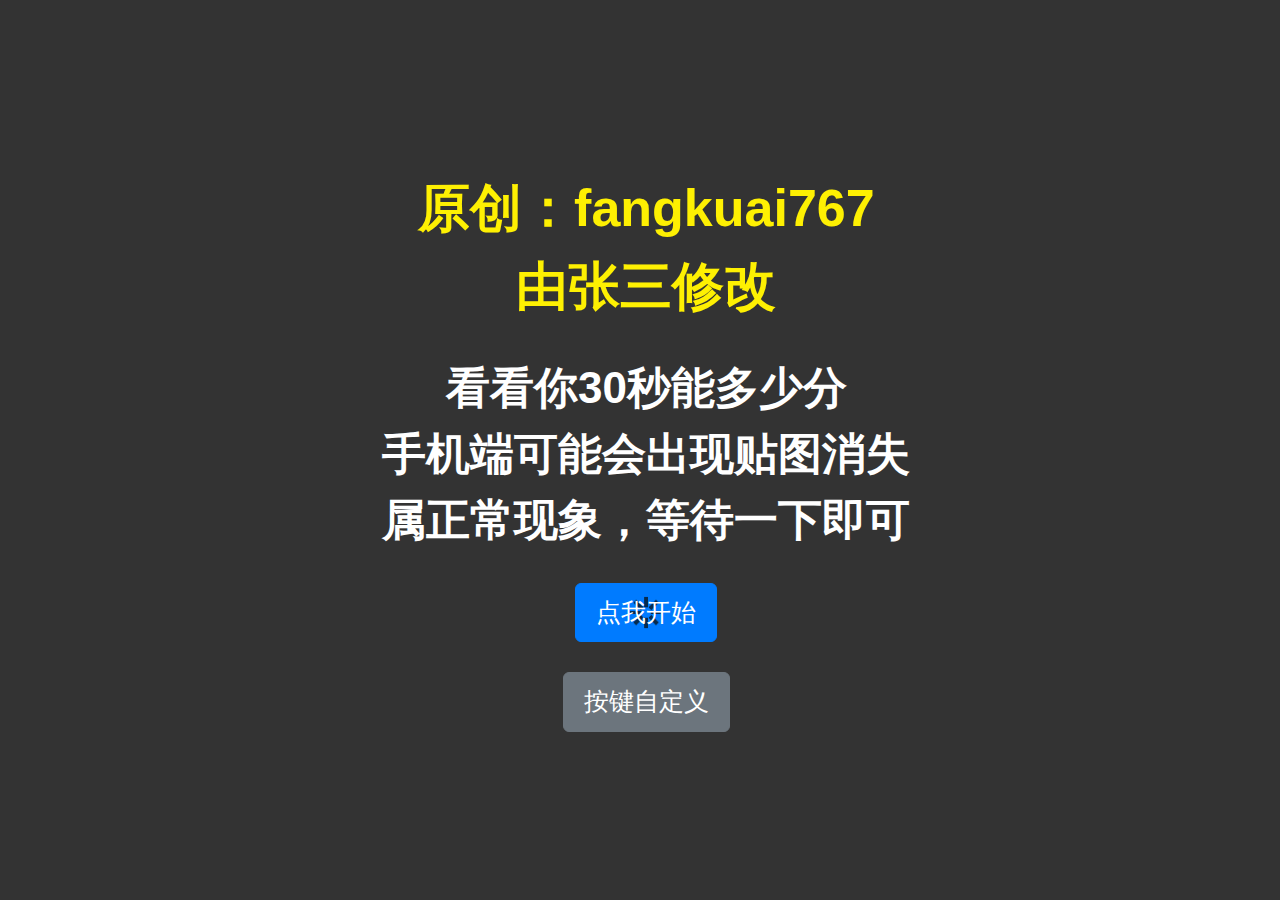
<file: index.html>
<!DOCTYPE html>
<html>

<head>
    <title>迷你钢琴块儿</title>
    <meta itemprop="name" content="迷你钢琴块儿" />
    <meta itemprop="description" content="迷你钢琴块儿" />
    <meta charset="utf-8" />
    <meta name="viewport" content="initial-scale=1, user-scalable=no, minimum-scale=1.0, maximum-scale=1.0, width=device-width,target-densitydpi=device-dpi" />
    <link rel="stylesheet" href="https://stackpath.bootstrapcdn.com/bootstrap/4.3.1/css/bootstrap.min.css" integrity="sha384-ggOyR0iXCbMQv3Xipma34MD+dH/1fQ784/j6cY/iJTQUOhcWr7x9JvoRxT2MZw1T" crossorigin="anonymous">
    <link href="./static/index.css" rel="stylesheet" type="text/css">
    <script src="https://pv.sohu.com/cityjson?ie=utf-8"></script>
    <script src="https://code.createjs.com/1.0.0/createjs.min.js"></script>
    <script src="https://passport.cnblogs.com/scripts/jsencrypt.min.js"></script>
    <script src="./static/index.js"></script>
</head>

<body onLoad="init()" oncontextmenu=self.event.returnValue=false>
    <div id="GameScoreLayer" class="BBOX SHADE bgc1" style="display:none;">
        <div style="padding:5%;margin-top: 200px;background-color: rgba(125, 181, 216, 0.3);">
            <div id="GameScoreLayer-text"></div>
            <div id="GameScoreLayer-score" style="margin:10px 0;">得分</div>
            <div id="GameScoreLayer-bast">最佳</div>
            <button type="button" class="btn btn-secondary btn-lg" onclick="replayBtn()">重来</button>
            <button type="button" class="btn btn-secondary btn-lg" onclick="window.location.href='https://github.com/arcxingye/EatKano'">开源</button>
            <button type="button" class="btn btn-secondary btn-lg" onclick="window.location.href='https://github.com/fangkuai767/EatKun'">开源（改）</button>
        </div>
    </div>
    </div>
    <div id="welcome" class="SHADE BOX-M">
        <div class="welcome-bg FILL"></div>
        <div class="FILL BOX-M" style="position:absolute;top:0;left:0;right:0;bottom:0;z-index:5;">
            <div style="margin:0 8% 0 9%;">
                <div style="font-size:2.6em; color:#FEF002;">原创：fangkuai767<br>由张三修改</div><br />
                <div style="font-size:2.2em; color:#fff; line-height:1.5em;">
                    看看你30秒能多少分<br />
                    手机端可能会出现贴图消失<br />
                    属正常现象，等待一下即可<br />
                </div>
                <br />
                <div id="btn_group" style="display: block;">
                    <button type="button" id="ready-btn" class="btn btn-primary loading btn-lg">点我开始</button>
                    <br /><br />
                    <button type="button" class="btn btn-secondary btn-lg" onclick="show_setting()">按键自定义</button>
                </div>
                <div id="setting" style="display: none;">
                    <!-- 此为无排行榜版本，去除名字留言 -->
                    <div class="input-group mb-3" style="display: none;">
                        <div class="input-group-prepend">
                            <span class="input-group-text" id="basic-addon1">名字</span>
                        </div>
                        <input type="text" id="username" class="form-control" maxlength=8 placeholder="用于纪录排行(特殊字符会被过滤)">
                    </div>
                    <div class="input-group mb-3" style="display: none;">
                        <div class="input-group-prepend">
                            <span class="input-group-text" id="basic-addon1">留言</span>
                        </div>
                        <input type="text" id="message" class="form-control" maxlength=50 placeholder="禁广告/脏话(本项可不填)">
                    </div>
                    <div class="input-group mb-3">
                        <div class="input-group-prepend">
                            <span class="input-group-text" id="basic-addon1">按键</span>
                        </div>
                        <input type="text" id="keyboard" class="form-control" maxlength=4 placeholder="默认为1234">
                    </div>
                    <button type="button" class="btn btn-secondary btn-lg" onclick="show_btn();save_cookie();">完成</button>
                </div>
            </div>
        </div>
    </div>
</body>

</html>
</file>
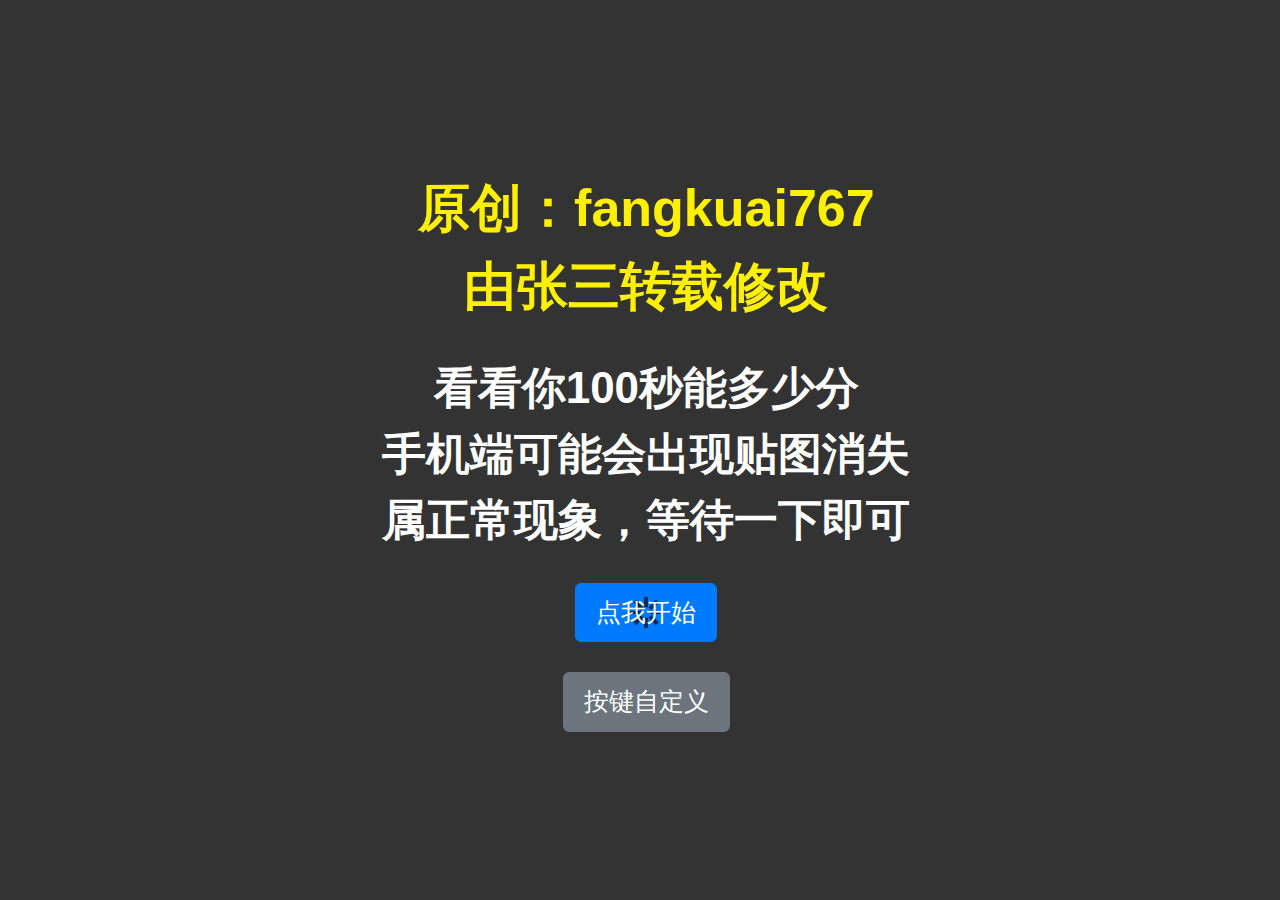
<file: yinbi.html>
<!DOCTYPE html>
<html>

<head>
    <title>迷你钢琴块</title>
    <meta itemprop="name" content="迷你钢琴块老千版" />
    <meta itemprop="description" content="迷你钢琴块老千版" />
    <meta charset="utf-8" />
    <meta name="viewport" content="initial-scale=1, user-scalable=no, minimum-scale=1.0, maximum-scale=1.0, width=device-width,target-densitydpi=device-dpi" />
    <link rel="stylesheet" href="https://stackpath.bootstrapcdn.com/bootstrap/4.3.1/css/bootstrap.min.css" integrity="sha384-ggOyR0iXCbMQv3Xipma34MD+dH/1fQ784/j6cY/iJTQUOhcWr7x9JvoRxT2MZw1T" crossorigin="anonymous">
    <link href="./static/index.css" rel="stylesheet" type="text/css">
    <script src="https://pv.sohu.com/cityjson?ie=utf-8"></script>
    <script src="https://code.createjs.com/1.0.0/createjs.min.js"></script>
    <script src="https://passport.cnblogs.com/scripts/jsencrypt.min.js"></script>
    <script src="./static/yinbi.js"></script>
</head>

<body onLoad="init()" oncontextmenu=self.event.returnValue=false>
    <div id="GameScoreLayer" class="BBOX SHADE bgc1" style="display:none;">
        <div style="padding:5%;margin-top: 200px;background-color: rgba(125, 181, 216, 0.3);">
            <div id="GameScoreLayer-text"></div>
            <div id="GameScoreLayer-score" style="margin:10px 0;">得分</div>
            <div id="GameScoreLayer-bast">最佳</div>
            <button type="button" class="btn btn-secondary btn-lg" onclick="replayBtn()">重来</button>
            <button type="button" class="btn btn-secondary btn-lg" onclick="window.location.href='https://github.com/arcxingye/EatKano'">开源</button>
            <button type="button" class="btn btn-secondary btn-lg" onclick="window.location.href='https://github.com/fangkuai767/EatKun'">开源（改）</button>
        </div>
    </div>
    </div>
    <div id="welcome" class="SHADE BOX-M">
        <div class="welcome-bg FILL"></div>
        <div class="FILL BOX-M" style="position:absolute;top:0;left:0;right:0;bottom:0;z-index:5;">
            <div style="margin:0 8% 0 9%;">
                <div style="font-size:2.6em; color:#FEF002;">原创：fangkuai767<br>由张三转载修改</div><br />
                <div style="font-size:2.2em; color:#fff; line-height:1.5em;">
                    看看你100秒能多少分<br />
                    手机端可能会出现贴图消失<br />
                    属正常现象，等待一下即可<br />
                </div>
                <br />
                <div id="btn_group" style="display: block;">
                    <button type="button" id="ready-btn" class="btn btn-primary loading btn-lg">点我开始</button>
                    <br /><br />
                    <button type="button" class="btn btn-secondary btn-lg" onclick="show_setting()">按键自定义</button>
                </div>
                <div id="setting" style="display: none;">
                    <!-- 此为无排行榜版本，去除名字留言 -->
                    <div class="input-group mb-3" style="display: none;">
                        <div class="input-group-prepend">
                            <span class="input-group-text" id="basic-addon1">名字</span>
                        </div>
                        <input type="text" id="username" class="form-control" maxlength=8 placeholder="用于纪录排行(特殊字符会被过滤)">
                    </div>
                    <div class="input-group mb-3" style="display: none;">
                        <div class="input-group-prepend">
                            <span class="input-group-text" id="basic-addon1">留言</span>
                        </div>
                        <input type="text" id="message" class="form-control" maxlength=50 placeholder="禁广告/脏话(本项可不填)">
                    </div>
                    <div class="input-group mb-3">
                        <div class="input-group-prepend">
                            <span class="input-group-text" id="basic-addon1">按键</span>
                        </div>
                        <input type="text" id="keyboard" class="form-control" maxlength=4 placeholder="默认为1234">
                    </div>
                    <button type="button" class="btn btn-secondary btn-lg" onclick="show_btn();save_cookie();">完成</button>
                </div>
            </div>
        </div>
    </div>
</body>

</html>
</file>
<file: static/index.css>
body {
    font-family: "Helvetica Neue", Helvetica, STHeiTi, sans-serif;
    margin: 0;
    padding: 0;
}

.loading {
    background-image: url("[data-uri]");
    background-repeat: no-repeat;
    background-position: center center;
    background-size: auto 60%;
}

.start_btn{
    display:inline-block;
    margin:0 auto;
    width:8em;
    height:1.7em;
    line-height:1.7em;
    font-size:2.2em;
    color:#fff;
}

.SHADE {
    top: 0;
    left: 0;
    width: 100%;
    bottom: 0;
    z-index: 11;
}

.BOX-V {
    box-orient: vertical;
    -webkit-box-orient: vertical;
    -moz-box-orient: vertical;
    -ms-flex-direction: column;
}

.BOX-D {
    box-align: end;
    box-pack: center;
    -webkit-box-align: end;
    -webkit-box-pack: center;
    -ms-flex-align: end;
    -ms-flex-pack: center;
}

.BOX-M {
    box-align: center;
    box-pack: center;
    -webkit-box-align: center;
    -webkit-box-pack: center;
    -ms-flex-align: center;
    -ms-flex-pack: center;
}

.BOX-S {
    display: block;
    box-flex: 1;
    -webkit-box-flex: 1;
    -moz-box-flex: 1;
    -ms-flex: 1;
}

.BOX,
.BOX-V,
.BOX-D,
.BOX-M,
.FOOTER {
    display: box;
    display: -webkit-box;
    display: -moz-box;
    display: -ms-flexbox;
}

.BBOX,
.BOX,
.APP-STAGE,
.INSET-STAGE,
.STAGE,
.PAGE-STAGE,
.PAGE,
.PAGE-BOX,
.INSET-PAGE,
.FOOTER {
    box-sizing: border-box;
    -webkit-box-sizing: border-box;
    -moz-box-sizing: border-box;
}


#welcome {
    background-color: rgba(0, 0, 0, .8);
    text-align: center;
    font-weight: bold;
    overflow: hidden;
}

.welcome-bg {
    position: absolute;
    top: 0;
    left: 0;
    right: 0;
    bottom: 0;
    background-size: 100% 100%;
    opacity: .4;
    overflow: hidden;
}

#GameTimeLayer {
    top: 1em;
    left: 0;
    width: 100%;
    text-align: center;
    color: rgb(233, 138, 131);
    font-size: 4em;
    text-shadow: 0 0 3px #fff, 0 0 3px #fff, 0 0 3px #fff;
    overflow: hidden;
}

#GameLayerBG {
    top: 0;
    left: 0;
    right: 0;
    bottom: 0;
    overflow: hidden;
    background: #fff;
}

.GameLayer {
    position: absolute;
    bottom: 0;
    left: 0;
}

.block {
    position: absolute;
    border-top: 1px solid #b8dfe6;
    background-repeat: no-repeat;
    background-position: center;
}

.t1,
.t2,
.t3,
.t4,
.t5 {
    background-size: auto 100%;
    background-image: url(./image/Clickbefore.png);
}

.tt1,
.tt2,
.tt3,
.tt4,
.tt5 {
    background-size: auto 86%;
    background-image: url(./image/afterClicking.jpg);
}

.bl {
    border-left: 1px solid #b8dfe6;
}

@-ms-keyframes flash {
    0% {
        opacity: 1;
    }
    50% {
        opacity: 0;
    }
    100% {
        opacity: 1;
    }
}

@-webkit-keyframes flash {
    0% {
        opacity: 1;
    }
    50% {
        opacity: 0;
    }
    100% {
        opacity: 1;
    }
}

.flash {
    -webkit-animation: flash .2s 3;
    animation: flash .2s 3;
}

.bad {
    background-color: rgb(211, 91, 91);
    -webkit-animation: flash .2s 3;
    animation: flash .2s 3;
}

* {
    -webkit-tap-highlight-color: rgba(0, 0, 0, 0);
    -ms-tap-highlight-color: rgba(0, 0, 0, 0);
    -ms-user-select: none;
}

#GameScoreLayer {
    padding-top: 2em;
    font-size: 2em;
    font-weight: bold;
    color: #251c1c;
    text-align: center;
    overflow: hidden;
}

.share-icon {
    width: 1.7em;
    background-repeat: no-repeat;
    background-size: auto 100%;
}



#GameScoreLayer-btn .btn,
#GameScoreLayer-share .btn {
    text-align: center;
    font-size: 1.1em;
    color: rgba(0, 0, 0, 0.3);
    height: 2em;
    line-height: 2em;
}

.btn:active {
    opacity: 0.2;
}

#landscape {
    display: none;
}

#gameBody {
    position: relative;
    width: 640px;
    margin: 0 auto;
}

#share-wx {
    background: rgba(0, 0, 0, 0.8);
    position: absolute;
    top: 0px;
    left: 0px;
    width: 100%;
    z-index: 10000;
    display: none;
}
</file>
